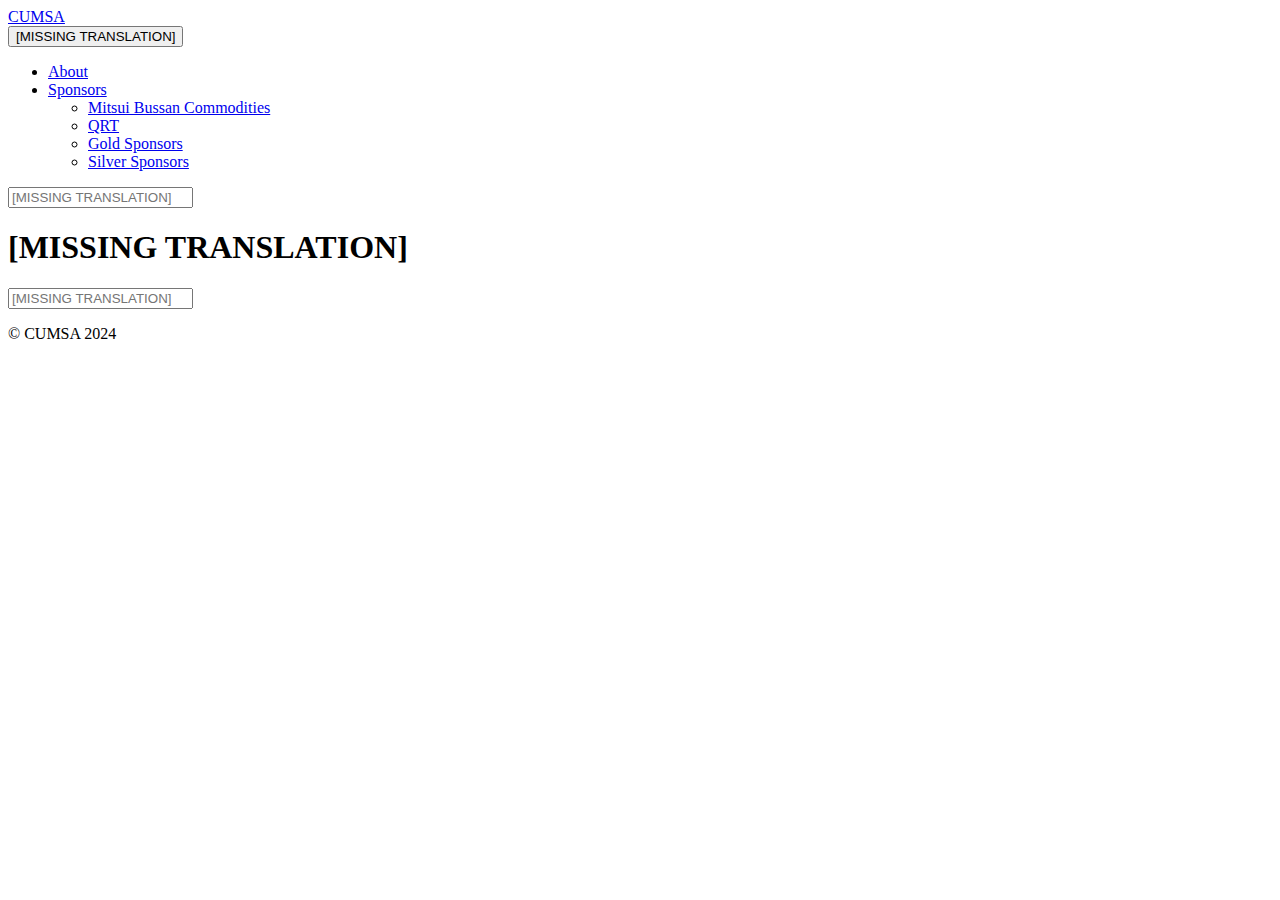
<file: preview/search.html>
<!DOCTYPE html><html lang="en-gb"><head><meta charset="utf-8"><meta http-equiv="X-UA-Compatible" content="IE=edge"><meta name="viewport" content="width=device-width,initial-scale=1"><title>Search - CUMSA</title><meta name="robots" content="noindex, follow"><meta name="generator" content="Publii Open-Source CMS for Static Site"><link rel="alternate" type="application/atom+xml" href="file:////Users/xinshuo/Documents/Publii/sites/cumsa/preview/feed.xml"><link rel="alternate" type="application/json" href="file:////Users/xinshuo/Documents/Publii/sites/cumsa/preview/feed.json"><meta property="og:title" content="CUMSA"><meta property="og:site_name" content="CUMSA"><meta property="og:description" content=""><meta property="og:url" content="file:////Users/xinshuo/Documents/Publii/sites/cumsa/preview/"><meta property="og:type" content="website"><link rel="preconnect" href="https://fonts.gstatic.com/" crossorigin><link href="https://fonts.googleapis.com/css?family=PT+Serif:400,700%7CMuli:400,600&amp;display=swap" rel="stylesheet"><link rel="stylesheet" href="file:////Users/xinshuo/Documents/Publii/sites/cumsa/preview/assets/css/style.css?v=08fd05a33ed1f694038eb636de4b5ee0"><script type="application/ld+json">{"@context":"http://schema.org","@type":"Organization","name":"CUMSA","url":"file:///Users/xinshuo/Documents/Publii/sites/cumsa/preview/index.html"}</script><script async src="file:////Users/xinshuo/Documents/Publii/sites/cumsa/preview/assets/js/lazysizes.min.js?v=300b16f1c14e1537e6b064f464ab33b1"></script></head><body><div class="container"><header class="js-top"><a class="logo" href="file:///Users/xinshuo/Documents/Publii/sites/cumsa/preview/index.html">CUMSA</a><div class="top"><nav class="navbar js-navbar"><button class="navbar__toggle js-navbar__toggle" aria-expanded="false">[MISSING TRANSLATION]</button><ul class="navbar__menu"><li><a href="file:////Users/xinshuo/Documents/Publii/sites/cumsa/preview/about-cumsa.html" target="_self">About</a></li><li class="has-submenu"><a href="file:////Users/xinshuo/Documents/Publii/sites/cumsa/preview/sponsors.html" target="_self">Sponsors</a><ul class="navbar__submenu"><li><a href="file:////Users/xinshuo/Documents/Publii/sites/cumsa/preview/optiver.html" target="_self">Mitsui Bussan Commodities</a></li><li><a href="file:////Users/xinshuo/Documents/Publii/sites/cumsa/preview/qube-research-and-technologies.html" target="_self">QRT</a></li><li><a href="file:////Users/xinshuo/Documents/Publii/sites/cumsa/preview/qrt.html" target="_self">Gold Sponsors</a></li><li><a href="file:////Users/xinshuo/Documents/Publii/sites/cumsa/preview/silver-sponsors.html" target="_self">Silver Sponsors</a></li></ul></li></ul></nav><div class="top__search"><form action="file:///Users/xinshuo/Documents/Publii/sites/cumsa/preview/search.html" class="search"><input type="search" name="q" placeholder="[MISSING TRANSLATION]"></form></div></div></header><main><section class="hero hero--normal"><header><h1 class="hero__title">[MISSING TRANSLATION]</h1><form action="file:///Users/xinshuo/Documents/Publii/sites/cumsa/preview/search.html" class="hero__desc search-page"><input type="search" name="q" placeholder="[MISSING TRANSLATION]" class="search-page__input"></form></header></section><div class="category"><script>(function () {
                        var cx = '';
                        var gcse = document.createElement('script');
                        gcse.type  = 'text/javascript';
                        gcse.async = true;
                        gcse.src   = 'https://cse.google.com/cse.js?cx=' + cx;
                        var s = document.getElementsByTagName('script')[0];
                        s.parentNode.insertBefore(gcse, s);
                    })();</script><gcse:searchresults-only></gcse:searchresults-only></div></main><footer class="footer"><div class="footer__copyright"><p>© CUMSA 2024</p></div></footer></div><script defer="defer" src="file:////Users/xinshuo/Documents/Publii/sites/cumsa/preview/assets/js/jquery-3.2.1.slim.min.js?v=5f48fc77cac90c4778fa24ec9c57f37d"></script><script defer="defer" src="file:////Users/xinshuo/Documents/Publii/sites/cumsa/preview/assets/js/scripts.min.js?v=5977caa3bd6c30eab5c559ded3288d58"></script><script defer="defer" src="file:////Users/xinshuo/Documents/Publii/sites/cumsa/preview/assets/js/svg2js.js?v=4af0a29f761adb48642f1e0aac294315"></script><script defer="defer" src="file:////Users/xinshuo/Documents/Publii/sites/cumsa/preview/assets/js/svg-fix.js?v=7c0d2bb7276904b382e80bf2d85e8a96"></script></body></html>
</file>
